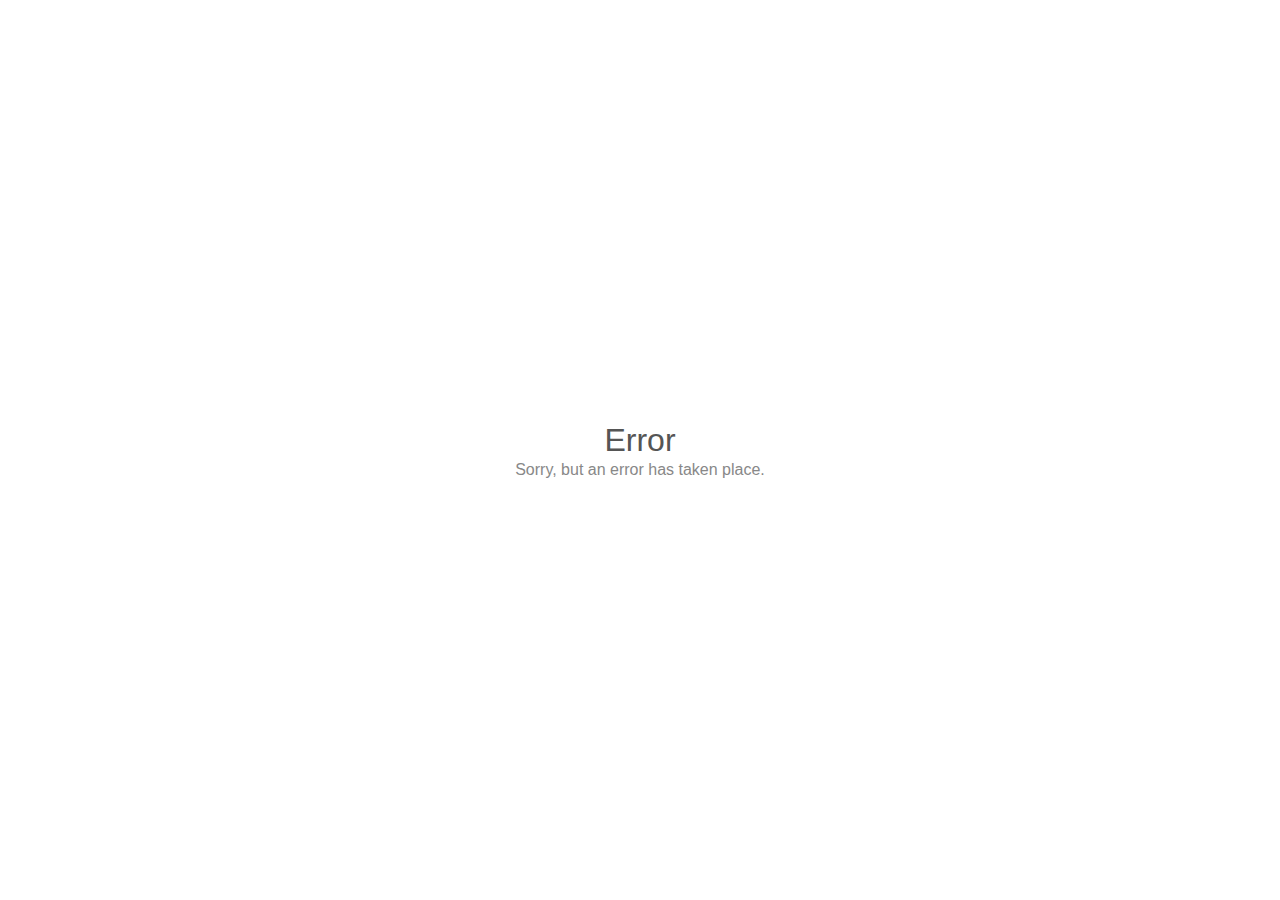
<file: src/main/webapp/errors/default.html>
<!doctype html>
<html lang="en">
<head>
    <title>Page Not Found</title>
    <meta charset="utf-8"/>
    <meta name="viewport" content="width=device-width, initial-scale=1"/>
    <meta name="robots" content="nofollow"/>
    <link rel="stylesheet" type="text/css" href="errors.css"/>
</head>
<body>
<h1>Error</h1>

<p>Sorry, but an error has taken place.</p>
</body>
</html>
<!-- IE needs 512+ bytes: http://blogs.msdn.com/b/ieinternals/archive/2010/08/19/http-error-pages-in-internet-explorer.aspx -->
</file>
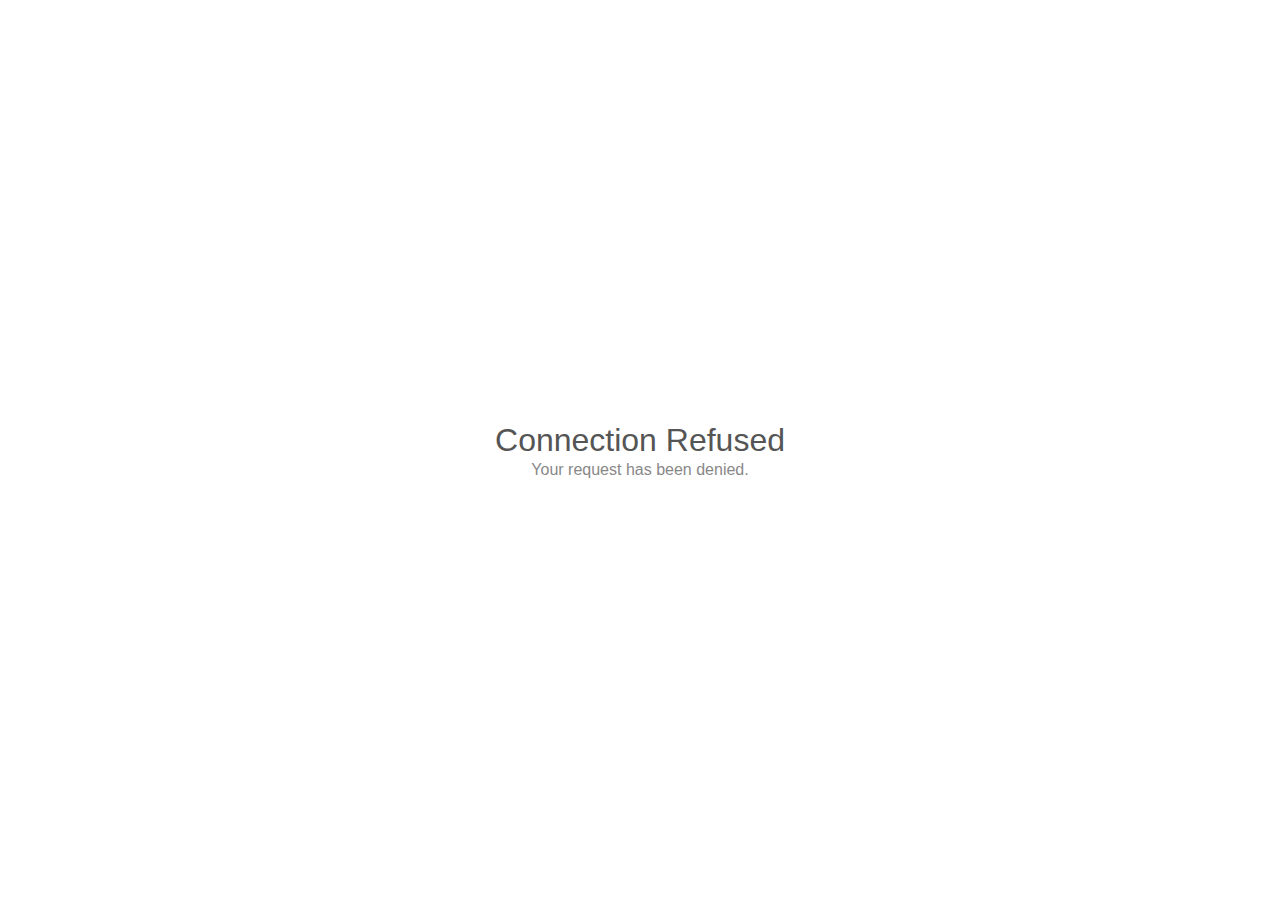
<file: src/main/webapp/errors/dos_denial.html>
<!doctype html>
<html lang="en">
<head>
    <title>Page Not Found</title>
    <meta charset="utf-8"/>
    <meta name="viewport" content="width=device-width, initial-scale=1"/>
    <meta name="robots" content="nofollow"/>
    <link rel="stylesheet" type="text/css" href="errors.css"/>
</head>
<body>
<h1>Connection Refused</h1>

<p>Your request has been denied.</p>
</body>
</html>
<!-- IE needs 512+ bytes: http://blogs.msdn.com/b/ieinternals/archive/2010/08/19/http-error-pages-in-internet-explorer.aspx -->
</file>
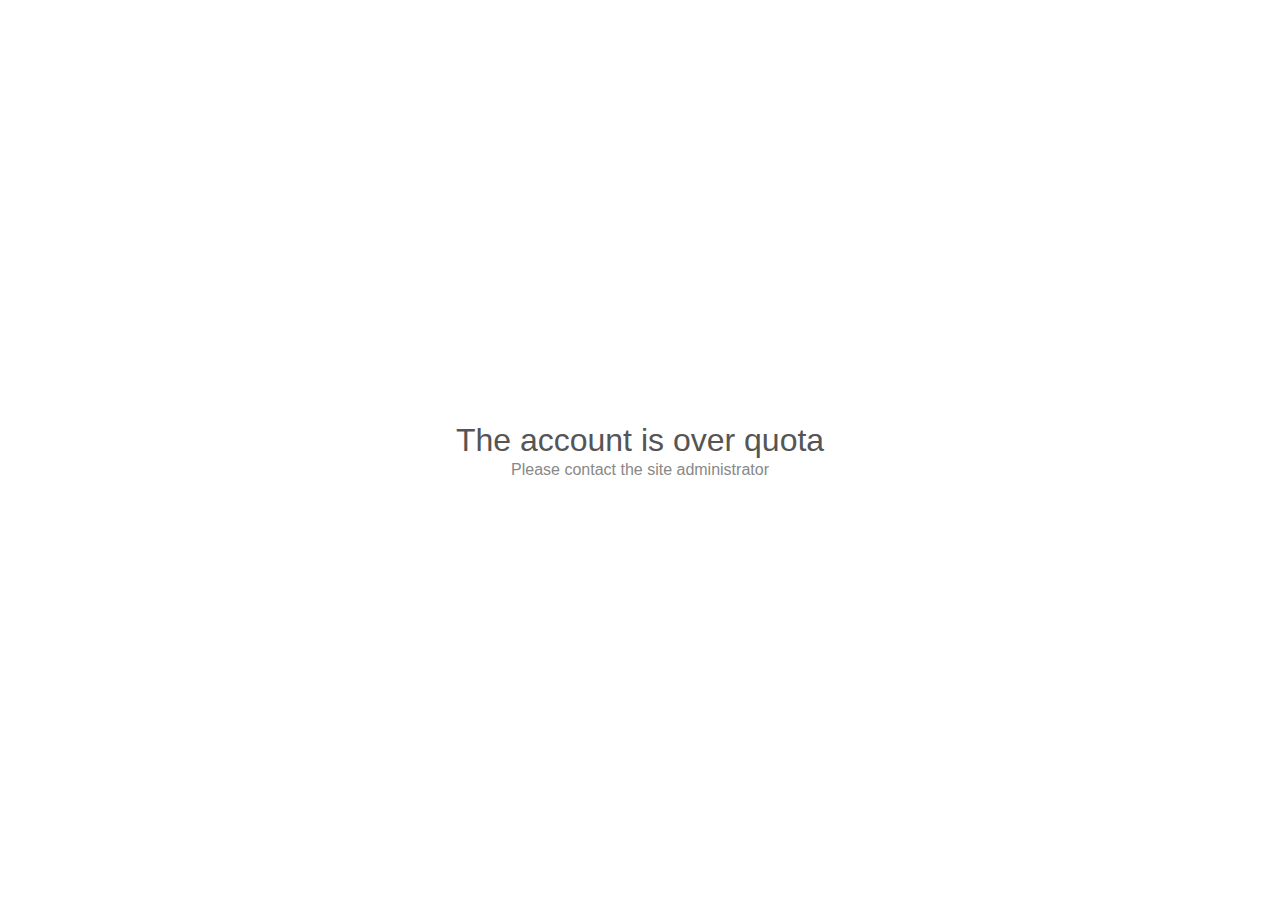
<file: src/main/webapp/errors/over_quota.html>
<!doctype html>
<html lang="en">
<head>
    <title>Over Quota</title>
    <meta charset="utf-8"/>
    <meta name="viewport" content="width=device-width, initial-scale=1"/>
    <meta name="robots" content="nofollow"/>
    <link rel="stylesheet" type="text/css" href="errors.css"/>
</head>
<body>
<h1>The account is over quota</h1>

<p>Please contact the site administrator</p>
</body>
</html>
<!-- IE needs 512+ bytes: http://blogs.msdn.com/b/ieinternals/archive/2010/08/19/http-error-pages-in-internet-explorer.aspx -->
</file>
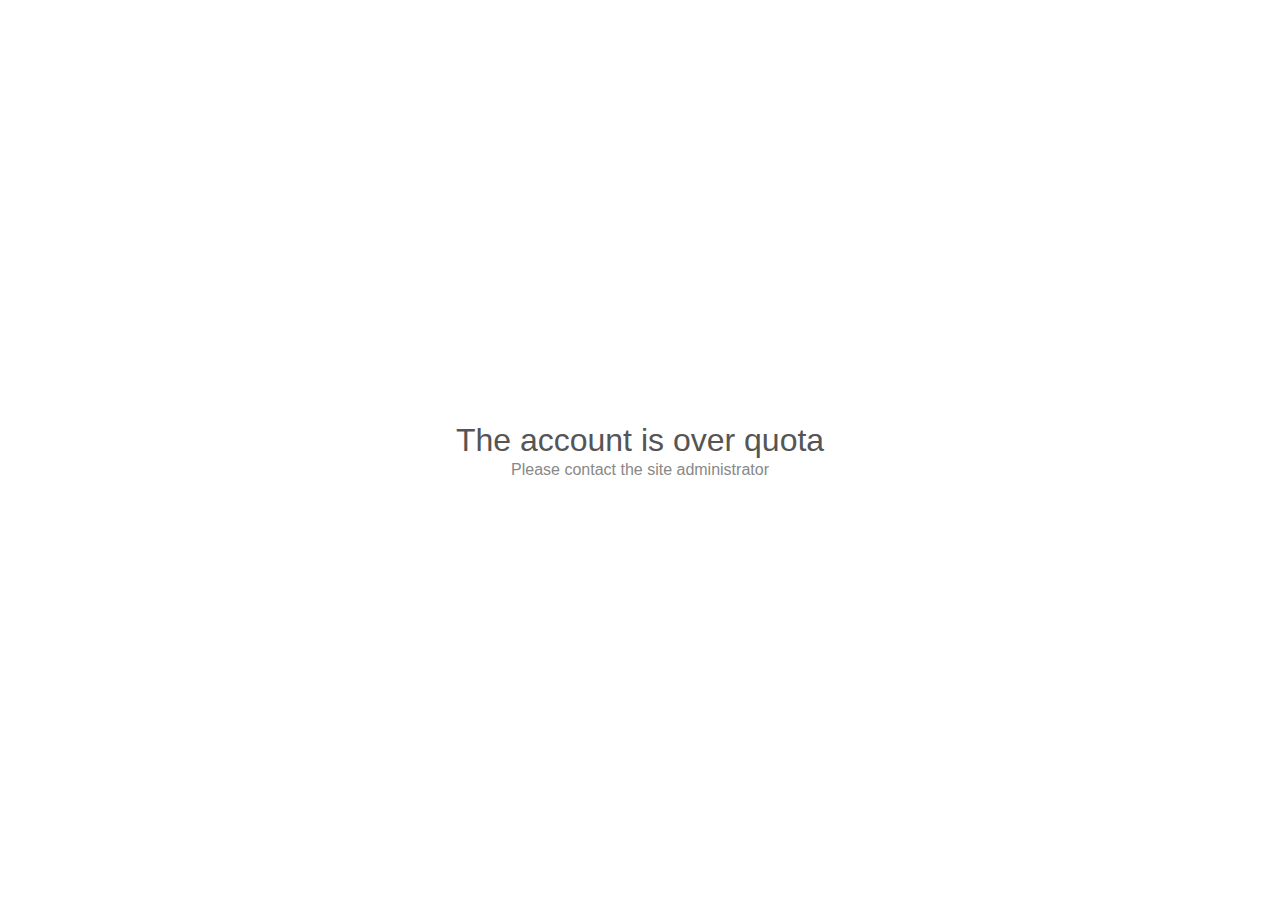
<file: src/main/webapp/errors/timeout.html>
<!doctype html>
<html lang="en">
<head>
    <title>Timeout</title>
    <meta charset="utf-8"/>
    <meta name="viewport" content="width=device-width, initial-scale=1"/>
    <meta name="robots" content="nofollow"/>
    <link rel="stylesheet" type="text/css" href="errors.css"/>
</head>
<body>
<h1>The account is over quota</h1>

<p>Please contact the site administrator</p>
</body>
</html>
<!-- IE needs 512+ bytes: http://blogs.msdn.com/b/ieinternals/archive/2010/08/19/http-error-pages-in-internet-explorer.aspx -->
</file>
<file: src/main/webapp/errors/errors.css>
* {
    line-height: 1.2;
    margin: 0;
}

html {
    color: #888;
    display: table;
    font-family: sans-serif;
    height: 100%;
    text-align: center;
    width: 100%;
}

body {
    display: table-cell;
    vertical-align: middle;
    margin: 2em auto;
}

h1 {
    color: #555;
    font-size: 2em;
    font-weight: 400;
}

p {
    margin: 0 auto;
    width: 280px;
}

@media only screen and (max-width: 280px) {

    body, p {
        width: 95%;
    }

    h1 {
        font-size: 1.5em;
        margin: 0 0 0.3em;
    }

}
</file>
